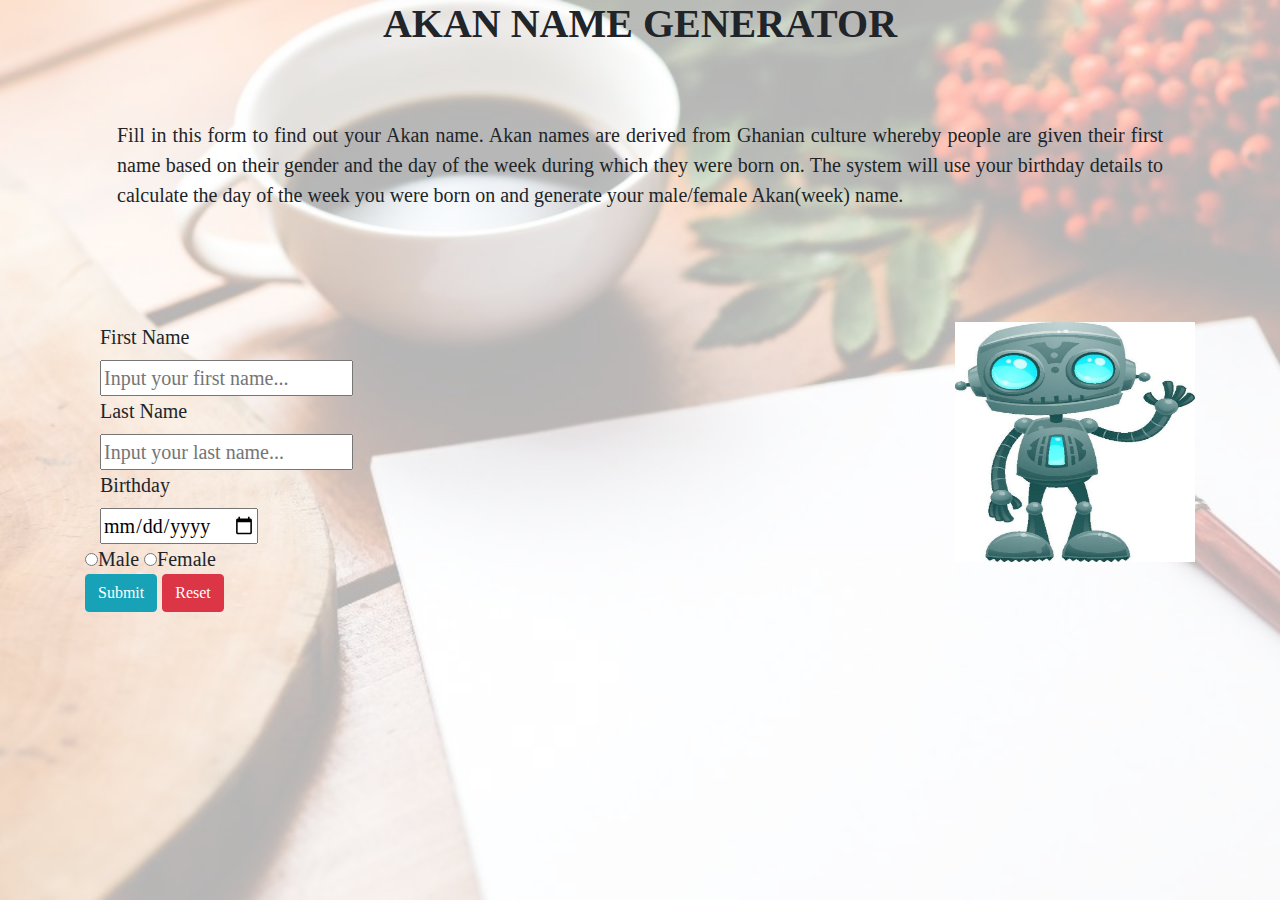
<file: index.html>
<!DOCTYPE html>
<html lang="en" dir="ltr">
  <head>
    <meta charset="utf-8">
    <title>Akan Name Generator</title>
    <link rel="stylesheet" href="https://stackpath.bootstrapcdn.com/bootstrap/4.3.1/css/bootstrap.min.css" integrity="sha384-ggOyR0iXCbMQv3Xipma34MD+dH/1fQ784/j6cY/iJTQUOhcWr7x9JvoRxT2MZw1T" crossorigin="anonymous">
    <link href="css/styles.css" rel= "stylesheet" type="text/css" media="all">
    <script src="js/scripts.js"></script>
  </head>
  <body>
    <div class="container"
    <form action="#">
      <h1><strong>AKAN NAME GENERATOR</strong></h1>
      <div class="jumbotron"
      <p> Fill in this form to find out your Akan name. Akan names are derived from Ghanian culture whereby people are given their first name based on their gender and the day of the week during which they were born on. The system will use your birthday details to calculate the day of the week you were born  on and generate your male/female Akan(week) name.</p>
      </div>
      <img src="robot.jpg" alt="A waving robot" height="240px" width="240px">
      <div class="row">
        <div class="col-md-2">
          <label for="firstname">First Name</label>
        </div>
      </div>
      <div class="row">
        <div class="col-md-7">
          <input type="text" id="firstName" name="firstname" placeholder="Input your first name..." required>
        </div>
      </div>
      <div class="row">
        <div class="col-md-2">
          <label for="lastname">Last Name</label>
        </div>
      </div>
      <div class="row">
        <div class="col-md-7">
          <input type="text" id="lastName" name="lastname" placeholder="Input your last name..." required>
        </div>
      </div>
      <div class="row">
        <div class="col-md-2">
          <label for="birthdate">Birthday</label>
        </div>
      </div>
      <div class="row">
        <div class="col-md-7">
          <input type="date" id="birthdate" required>
        </div>
      </div>
      <input type="radio" name="gender" onclick="passGender('M')">Male
      <input type="radio" name="gender" onclick="passGender('F')">Female
      <div class="form-group">
        <input type="submit" value="Submit" class="btn btn-info">
        <input type="reset" value="Reset" class="btn btn-danger">
      </div>
    </form>
    </div>
  </body>
</html>
</file>
<file: css/styles.css>
body {
  font-family: serif;
  font-size: 20px;
  background-color: lightgray;
  background-image: url("/top-writing-tools.jpg");
  background-repeat: no-repeat;
  background-size: cover;
  background-attachment: fixed;
  font-weight: normal;
  background-blend-mode: overlay;
}
h1 {
  font-size: 40px;
  text-align: center;
}
.jumbotron {
  background-color: inherit;
  text-align: justify;
}
img {
  float: right;
}
</file>
